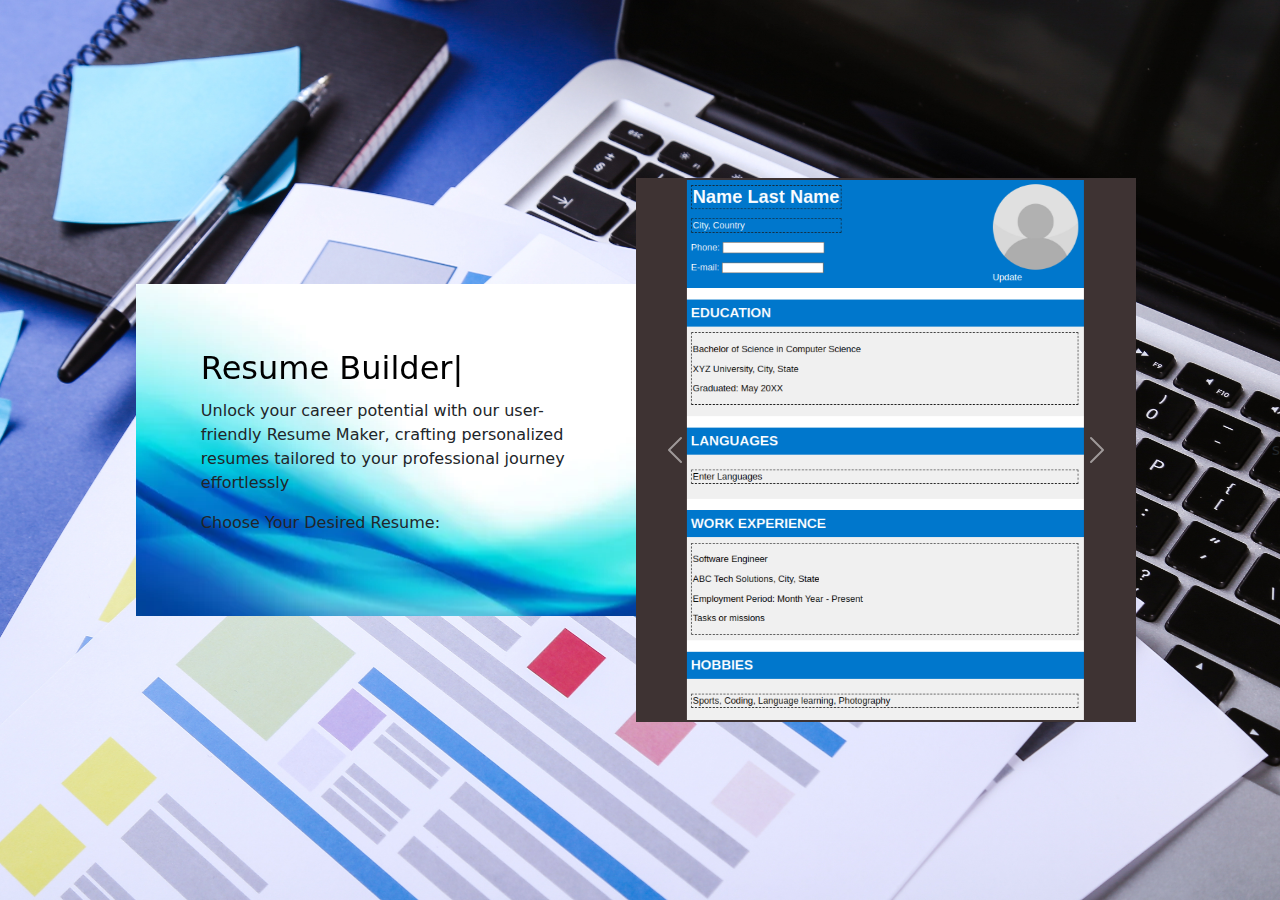
<file: index.html>
<!DOCTYPE html>
<html lang="en">

<head>
    <meta charset="UTF-8">
    <meta name="viewport" content="width=device-width, initial-scale=1.0">
    <title>Resume-HomePage</title>
    <link rel="stylesheet" href="https://cdn.jsdelivr.net/npm/bootstrap@5.3.2/dist/css/bootstrap.min.css">
    <style>
        body {
    background-image: url(bg-image.jpg);
    background-size: cover;
    background-color: #f8f9fa;
    display: flex;
    align-items: center;
    justify-content: center;
    height: 100vh;
    margin: 0;
}

.container {
    width: 80%;
    display: flex;
    flex-direction: column; /* Change to column layout on small screens */
    align-items: center;
}

.text-section {
    background-image: url(txtbg-image.png);
    background-size: cover;
    width: 100%; /* Occupy full width on small screens */
    padding: 20px;
    box-sizing: border-box; /* Include padding in the width */
}

.carousel-section {
    width: 100%; /* Occupy full width on small screens */
    padding: 20px;
    box-sizing: border-box; /* Include padding in the width */
    background-color: #3e3333;
}

.carousel-inner img {
    max-width: 80%; /* Make images responsive within the carousel */
    margin-left: 10%;
    height: auto;
}

/* Other existing styles... */

@media screen and (min-width: 670px) {
    .container {
        flex-direction: row; /* Revert to row layout on larger screens */
        justify-content: space-between;
    }

    .text-section {
        width: 50%;
        padding: 65px;
    }

    .carousel-section {
        width: 50%;
        padding: 2px;
    }
}

@media screen and (max-width: 669px) {
    .text-section {
        width: 80%;
        padding: 10px;
    }

    .carousel-section {
        width: 80%;
        padding: 10px;
    }
}


        /* Typewriter animation styles */
        .typewriter-text {
            animation: cursor 1s infinite step-end, typing 15s infinite steps(16);
            white-space: nowrap;
            overflow: hidden;
        }

        /* Keyframes for the typewriter animation */
        @keyframes typing {
            0% {
                width: 0ch
            }

            /*Text is hidden*/
            30% {
                width: 16ch;
            }

            /*The enitre header will be typed out 1 character at a time*/
            80% {
                width: 16ch;
            }

            /*Text stays visible*/
            90% {
                width: 0ch;
            }

            /*Text is deleted*/
            100% {
                width: 0ch;
            }

            /*Text stays hidden*/
        }

        /* Apply the animation to the text */
        .typewriter-text::after {
            content: '|';
            /* Cursor character */
            display: inline-block;
            animation: typing 1.5s steps(40, end) infinite;
            /* Adjust speed and steps as needed */
        }

        h1 {
            --s: 0.1em;
            /* the thickness of the line */
            --c: #2c4bff;
            /* the color */

            color: #0000;
            padding-bottom: var(--s);
            background:
                linear-gradient(90deg, var(--c) 50%, #000 0) calc(100% - var(--_p, 0%))/200% 100%,
                linear-gradient(var(--c) 0 0) 0% 100%/var(--_p, 0%) var(--s) no-repeat;
            -webkit-background-clip: text, padding-box;
            background-clip: text, padding-box;
            transition: 0.5s;
        }

        h1:hover {
            --_p: 100%
        }

        img:hover {
            filter: blur(7px);
        }



        h1 {
            font-family: system-ui, sans-serif;
            font-size: 2rem;
            cursor: pointer;
        }
    </style>
</head>

<body>
    <div class="container">
        <div class="text-section">
            <h1 class="typewriter-text">Resume Builder</h1>
            <p>Unlock your career potential with our user-friendly Resume Maker, crafting personalized resumes tailored
                to your professional journey effortlessly</p>
            <p>Choose Your Desired Resume:</p>


        </div>

        <div class="carousel-section">
            <div id="carouselExample" class="carousel slide">
                <div class="carousel-inner">
                    <div class="carousel-item active">
                        <a href="1.html">
                            <img src="Resume1.png" class="d-block w-100" alt="Image 1">
                        </a>
                    </div>
                    <div class="carousel-item">
                        <a href="2.html">
                            <img src="Resume2.png" class="d-block w-100" alt="Image 2">
                        </a>
                    </div>
                    <div class="carousel-item">
                        <a href="3.html">
                            <img src="Resume3.png" class="d-block w-100" alt="Image 3">
                        </a>
                    </div>
                </div>
                <button class="carousel-control-prev" type="button" data-bs-target="#carouselExample"
                    data-bs-slide="prev">
                    <span class="carousel-control-prev-icon" aria-hidden="true"></span>
                    <span class="visually-hidden-focusable">Previous</span>
                </button>
                <button class="carousel-control-next" type="button" data-bs-target="#carouselExample"
                    data-bs-slide="next">
                    <span class="carousel-control-next-icon" aria-hidden="true"></span>
                    <span class="visually-hidden-focusable">Next</span>
                </button>
            </div>
        </div>
    </div>

    <script src="https://cdn.jsdelivr.net/npm/bootstrap@5.3.2/dist/js/bootstrap.bundle.min.js"></script>
</body>

</html>
s
</file>
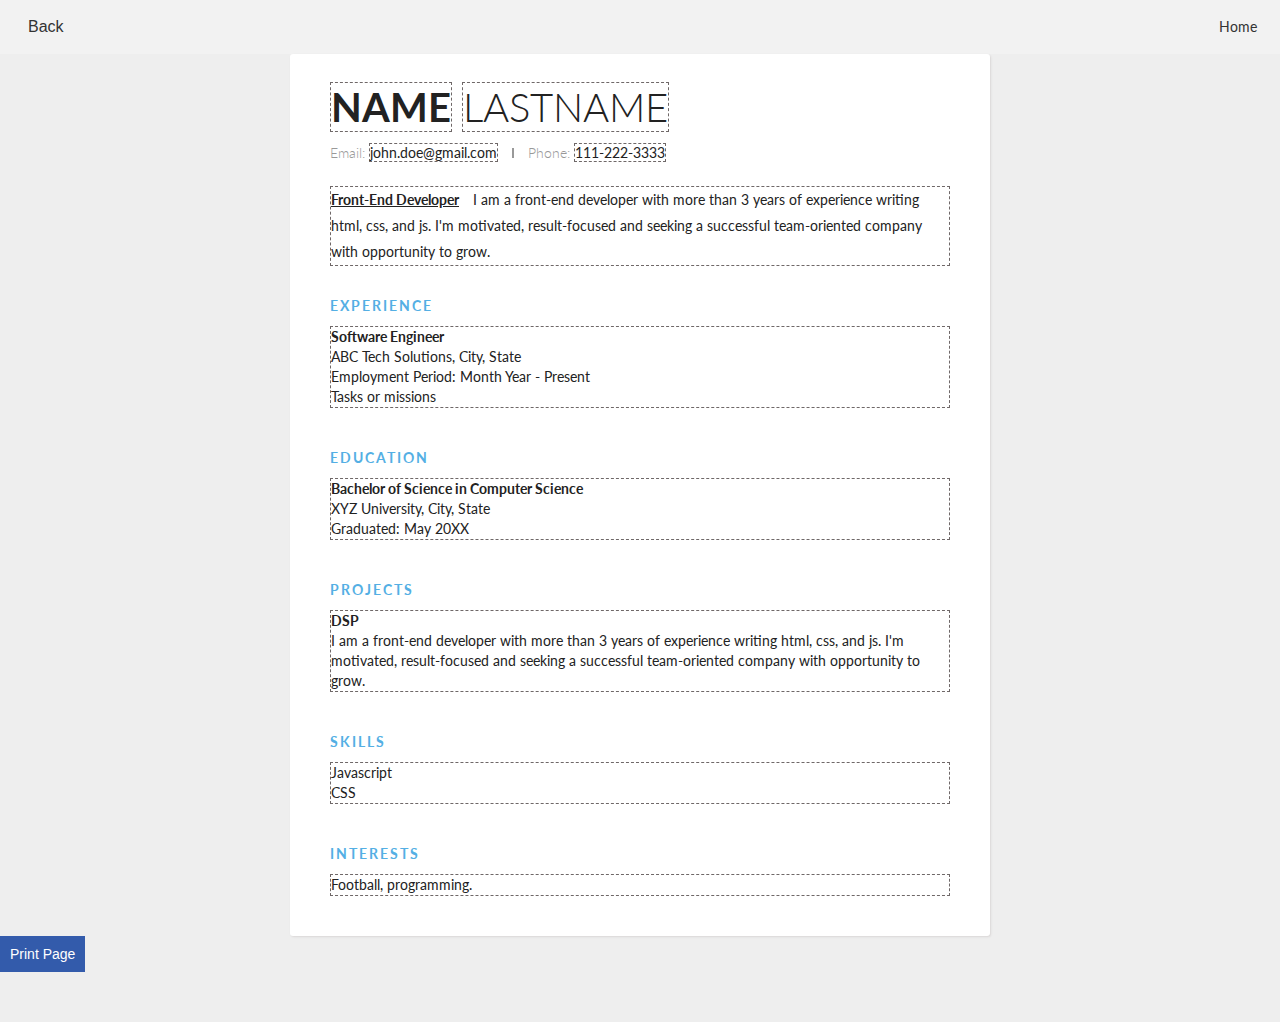
<file: 2.html>
<!DOCTYPE html>
<html lang="en">

<head>
    <meta charset="UTF-8">
    <meta name="viewport" content="width=device-width, initial-scale=1.0">
    <title>Resume 2</title>
    <link rel="stylesheet" href="2.css">


</head>

<body>
    <nav class="navigation-bar">
        <button onclick="goToFirstPage()" class="back-button">Back</button>
        <ul class="nav-links">
            <li><a href="index.html">Home</a></li>
            <!-- <li><a href="#">About</a></li>
            <li><a href="#">Services</a></li>
            <li><a href="#">Contact</a></li> -->
        </ul>
    </nav>

    <link href='https://fonts.googleapis.com/css?family=Lato:400,300,700' rel='stylesheet' type='text/css'>

    <div class="container">
        <div class="header">
            <div class="full-name">
                <span contenteditable="true" class="first-name border">Name</span>

                <span contenteditable="true" class="last-name border">LastName</span>
            </div>
            <div class="contact-info">
                <span class="email">Email: </span>
                <span contenteditable="true" class="email-val border">john.doe@gmail.com</span>
                <span class="separator"></span>
                <span class="phone">Phone: </span>
                <span contenteditable="true" class="phone-val border">111-222-3333</span>
            </div>

            <div contenteditable="true" class="about border">
                <span class="position">Front-End Developer </span>
                <span class="desc">
                    I am a front-end developer with more than 3 years of experience writing html, css, and js. I'm
                    motivated, result-focused and seeking a successful team-oriented company with opportunity to grow.
                </span>
            </div>
        </div>
        <div class="details">
            <div class="section">
                <div class="section__title">Experience</div>
                <div class="section__list border">
                    <div class="section__list-item">
                        <div contenteditable="true" class="lefst">
                            <p class="name">Software Engineer</p>
                            <p class="addr">ABC Tech Solutions, City, State</p>
                            <p class="duration">Employment Period: Month Year - Present</p>
                            <p class="desc">Tasks or missions</p>
                        </div>
                    </div>

                </div>
            </div>
            <div class="section">
                <div class="section__title">Education</div>
                <div class="section__list border">
                    <div class="section__list-item">
                        <div contenteditable="true">
                            <p class="name">Bachelor of Science in Computer Science</p>
                            <p class="addr">XYZ University, City, State</p>
                            <p class="duration">Graduated: May 20XX</p>
                        </div>
                    </div>

                </div>

            </div>
            <div class="section">
                <div class="section__title">Projects</div>
                <div contenteditable="true" class="section__list border">
                    <div class="section__list-item">
                        <div class="name">DSP</div>
                        <div class="text">I am a front-end developer with more than 3 years of experience writing html,
                            css, and js. I'm motivated, result-focused and seeking a successful team-oriented company
                            with opportunity to grow.</div>
                    </div>

                    <!--<div class="section__list-item">
                        <div class="name">DSP</div>
                        <div class="text">I am a front-end developer with more than 3 years of experience writing html,
                            css, and js. I'm motivated, result-focused and seeking a successful team-oriented company
                            with opportunity to grow. <a href="/login">link</a>
                        </div>
                    </div>-->
                </div>
            </div>
            <div class="section">
                <div class="section__title">Skills</div>
                <div class="skills">
                    <div contenteditable="true" class="skills__item border">

                        <div>Javascript</div>
                        <div>CSS</div>
                    </div>
                </div>

            </div>
            <div class="section">
                <div class="section__title">Interests</div>
                <div class="section__list">
                    <div contenteditable="true" class="section__list-item border">
                        Football, programming.
                    </div>
                </div>
            </div>
        </div>

    </div>
    </div>

    <button onclick="printPage()" class="print-button">Print Page</button>
    <script src="2.js"></script>

</body>

</html>
</file>
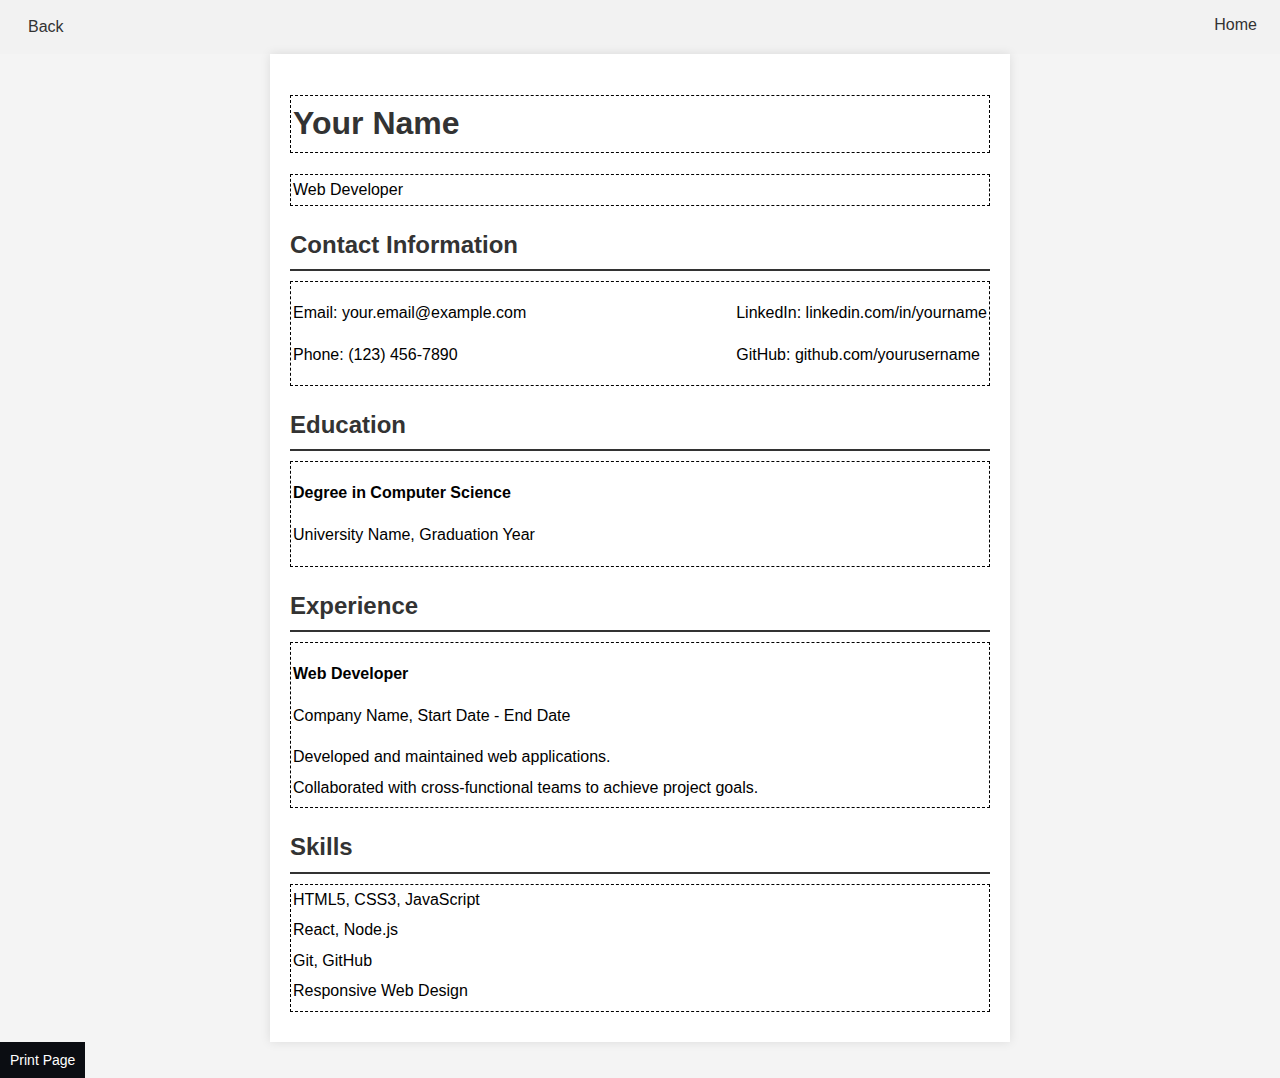
<file: 3.html>
<!DOCTYPE html>
<html lang="en">
<head>
    <meta charset="UTF-8">
    <meta name="viewport" content="width=device-width, initial-scale=1.0">
    <title>Resume 3</title>
    <link rel="stylesheet" href="3.css">
</head>
<body>

    <nav class="navigation-bar">
        <button onclick="goToFirstPage()" class="back-button">Back</button>
        <ul class="nav-links">
            <li><a href="index.html">Home</a></li>
            <!-- <li><a href="#">About</a></li>
            <li><a href="#">Services</a></li>
            <li><a href="#">Contact</a></li> -->
        </ul>
    </nav>

    <div class="container">
        <header>
            <h1 class="border" contenteditable="true">Your Name</h1>
            <p contenteditable="true" class="border">Web Developer</p>
        </header>

        <div class="section">
            <h2>Contact Information</h2>
            <div contenteditable="true" class="info border">
                <div>
                    <p>Email: your.email@example.com</p>
                    <p>Phone: (123) 456-7890</p>
                </div>
                <div>
                    <p>LinkedIn: linkedin.com/in/yourname</p>
                    <p>GitHub: github.com/yourusername</p>
                </div>
            </div>
        </div>

        <div class="section">
            <h2>Education</h2>
            <div contenteditable="true" class="education border">
                <p><strong>Degree in Computer Science</strong></p>
                <p>University Name, Graduation Year</p>
            </div>
        </div>

        <div class="section">
            <h2>Experience</h2>
            <div contenteditable="true" class="experience border">
                <p><strong>Web Developer</strong></p>
                <p>Company Name, Start Date - End Date</p>
                <ul>
                    <li>Developed and maintained web applications.</li>
                    <li>Collaborated with cross-functional teams to achieve project goals.</li>
                </ul>
            </div>
        </div>

        <div class="section">
            <h2>Skills</h2>
            <ul contenteditable="true" class="border">
                <li>HTML5, CSS3, JavaScript</li>
                <li>React, Node.js</li>
                <li>Git, GitHub</li>
                <li>Responsive Web Design</li>
            </ul>
        </div>

    </div>

    <button onclick="printPage()" class="print-button">Print Page</button>    
    <script src="3.js"></script>

</body>
</html>
</file>
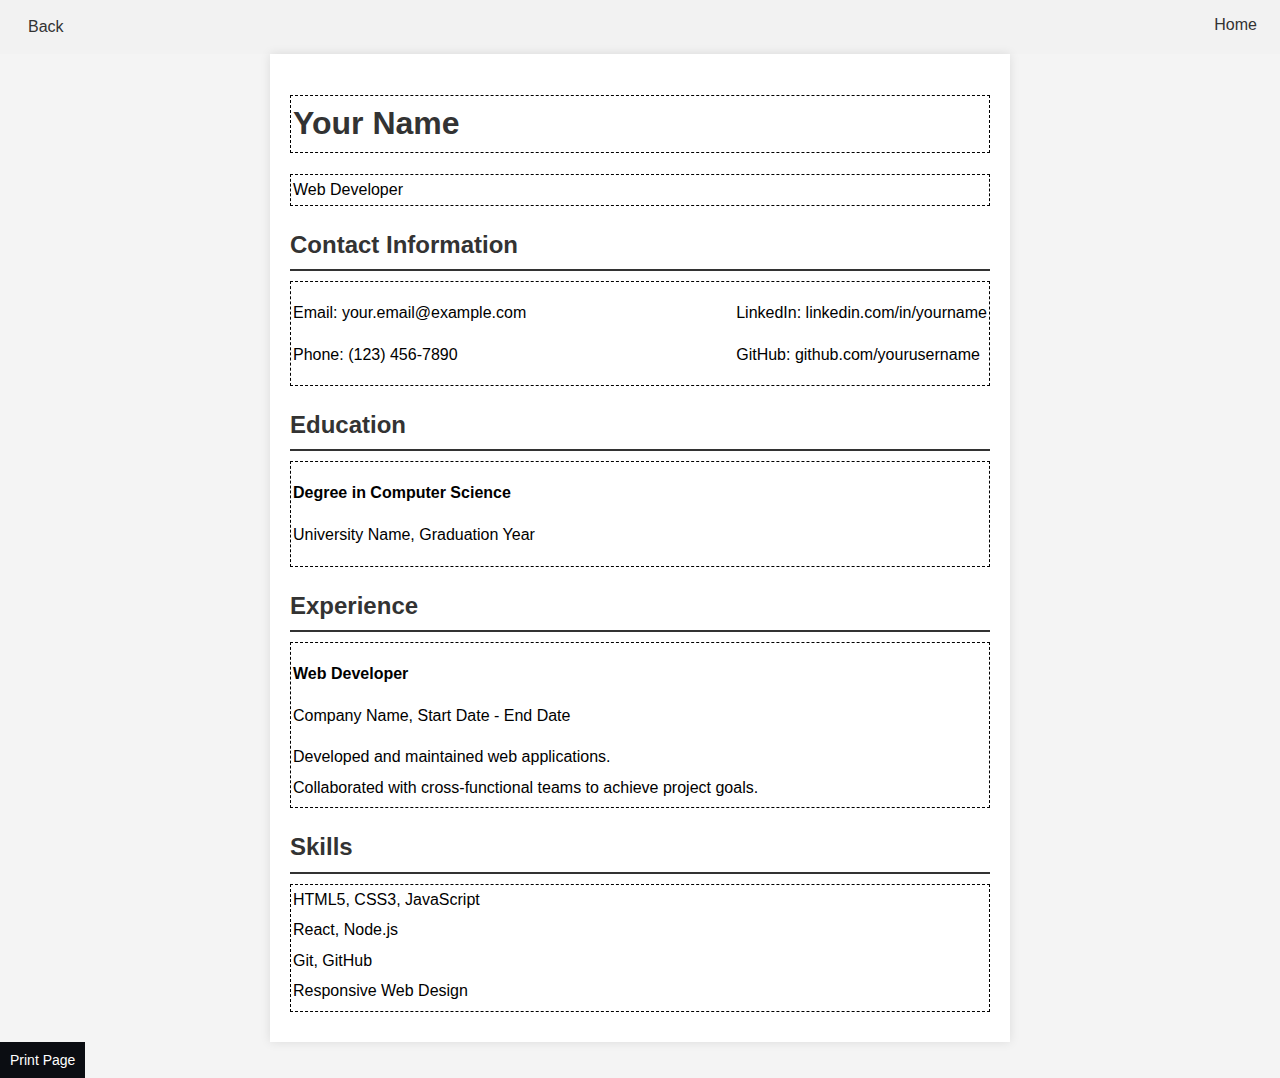
<file: 4th.html>
<!DOCTYPE html>
<html lang="en">
<head>
    <meta charset="UTF-8">
    <meta name="viewport" content="width=device-width, initial-scale=1.0">
    <title>Resume 3</title>
    <link rel="stylesheet" href="styles4.css">
</head>
<body>

    <nav class="navigation-bar">
        <button onclick="goToFirstPage()" class="back-button">Back</button>
        <ul class="nav-links">
            <li><a href="index.html">Home</a></li>
            <!-- <li><a href="#">About</a></li>
            <li><a href="#">Services</a></li>
            <li><a href="#">Contact</a></li> -->
        </ul>
    </nav>

    <div class="container">
        <header>
            <h1 class="border" contenteditable="true">Your Name</h1>
            <p contenteditable="true" class="border">Web Developer</p>
        </header>

        <div class="section">
            <h2>Contact Information</h2>
            <div contenteditable="true" class="info border">
                <div>
                    <p>Email: your.email@example.com</p>
                    <p>Phone: (123) 456-7890</p>
                </div>
                <div>
                    <p>LinkedIn: linkedin.com/in/yourname</p>
                    <p>GitHub: github.com/yourusername</p>
                </div>
            </div>
        </div>

        <div class="section">
            <h2>Education</h2>
            <div contenteditable="true" class="education border">
                <p><strong>Degree in Computer Science</strong></p>
                <p>University Name, Graduation Year</p>
            </div>
        </div>

        <div class="section">
            <h2>Experience</h2>
            <div contenteditable="true" class="experience border">
                <p><strong>Web Developer</strong></p>
                <p>Company Name, Start Date - End Date</p>
                <ul>
                    <li>Developed and maintained web applications.</li>
                    <li>Collaborated with cross-functional teams to achieve project goals.</li>
                </ul>
            </div>
        </div>

        <div class="section">
            <h2>Skills</h2>
            <ul contenteditable="true" class="border">
                <li>HTML5, CSS3, JavaScript</li>
                <li>React, Node.js</li>
                <li>Git, GitHub</li>
                <li>Responsive Web Design</li>
            </ul>
        </div>

    </div>

    <button onclick="printPage()" class="print-button">Print Page</button>    
    <script src="script4.js"></script>

</body>
</html>
</file>
<file: 2.css>
* {
    margin: 0;
    padding: 0;
    box-sizing: border-box;
}

html {
    height: 100%;
}

body {
    min-height: 100%;
    background: #eee;
    font-family: 'Lato', sans-serif;
    font-weight: 400;
    color: #222;
    font-size: 14px;
    line-height: 26px;
    padding-bottom: 50px;
}

.border{
    border: 1px dashed rgb(111, 104, 104);
}

.container {
    max-width: 700px;
    background: #fff;
    margin: 0px auto 0px;
    box-shadow: 1px 1px 2px #DAD7D7;
    border-radius: 3px;
    padding: 40px;
    margin-top: 0px;
}

.header {
    margin-bottom: 30px;

    .full-name {
        font-size: 40px;
        text-transform: uppercase;
        margin-bottom: 20px;
    }

    .first-name {
        font-weight: 700;
    }

    .last-name {
        font-weight: 300;
    }

    .contact-info {
        margin-bottom: 20px;
    }

    .email,
    .phone {
        color: #999;
        font-weight: 300;
    }

    .separator {
        height: 10px;
        display: inline-block;
        border-left: 2px solid #999;
        margin: 0px 10px;
    }

    .position {
        font-weight: bold;
        display: inline-block;
        margin-right: 10px;
        text-decoration: underline;
    }
}


.details {
    line-height: 20px;

    .section {
        margin-bottom: 40px;
    }

    .section:last-of-type {
        margin-bottom: 0px;
    }

    .section__title {
        letter-spacing: 2px;
        color: #54AFE4;
        font-weight: bold;
        margin-bottom: 10px;
        text-transform: uppercase;
    }

    .section__list-item {
        margin-bottom: 40px;
    }

    .section__list-item:last-of-type {
        margin-bottom: 0;
    }
    /*
    .left,
    .right {
        vertical-align: top;
        display: inline-block;
    }

    .left {
        width: 60%;
    }
    
    .right {
        text-align: right;
        width: 39%;
    }
    */
    .name {
        font-weight: bold;
    }

    a {
        text-decoration: none;
        color: #000;
        font-style: italic;
    }

    a:hover {
        text-decoration: underline;
        color: #000;
    }

    /*.skills {}*/

    .skills__item {
        margin-bottom: 10px;
    }

    .skills__item .right {
        input {
            display: none;
        }

        label {
            display: inline-block;
            width: 20px;
            height: 20px;
            background: #C3DEF3;
            border-radius: 20px;
            margin-right: 3px;
        }

        input:checked+label {
            background: #79A9CE;
        }
    }
}

.navigation-bar {
    background-color: #f2f2f2;
    display: flex;
    justify-content: space-between;
    align-items: center;
    padding: 8px;
}

.back-button {
    background-color: #f2f2f2;
    border: none;
    color: #333;
    padding: 10px 20px;
    text-align: center;
    text-decoration: none;
    font-size: 16px;
    cursor: pointer;
}

.nav-links {
    list-style: none;
    display: flex;
}

.nav-links li {
    margin-right: 10px;
}

.nav-links a {
    color: #333;
    text-decoration: none;
    padding: 5px;
}

.nav-links a:hover {
    background-color: #ddd;
}


.print-button {
    padding: 10px;
    font-size: 14px;
    background-color: #335bab;
    color: #fff;
    border: none;
    cursor: pointer;
    
}


@media print {
    body {
        -webkit-print-color-adjust: exact;
        /* Chrome, Safari, newer versions of Opera, and iOS Safari */
        accent-color: exact;
        /* Standard property without prefix */
        print-color-adjust: exact;
        /* Future standard */
    }
}

@media print {

    .print-button {
        display: none;
    }

    .navigation-bar {
        display: none;
    }

    .border{
        border: none;
    }

}
</file>
<file: 3.css>
body {
    font-family: 'Arial', sans-serif;
    line-height: 1.6;
    margin: 0;
    padding: 0;
    background-color: #f4f4f4;
}

.border{
    border: 1.5px dashed rgb(0, 0, 0);
    padding: 2px;
}

.container {
    max-width: 700px;
    margin: 0px auto 0px;
    background-color: #fff;
    padding: 20px;
    box-shadow: 0 0 10px rgba(0, 0, 0, 0.1);
}

h1, h2 {
    color: #333;
}

h2 {
    border-bottom: 2px solid #333;
    padding-bottom: 5px;
    margin-bottom: 10px;
}

.section {
    margin-bottom: 10px;
}

.info {
    display: flex;
    justify-content: space-between;
}

.education, .experience {
    margin-bottom: 10px;
}

ul {
    list-style-type: none;
    padding: 0;
    margin: 0;
}

li {
    margin-bottom: 5px;
}

.navigation-bar {
    background-color: #f2f2f2;
    display: flex;
    justify-content: space-between;
    align-items: center;
    padding: 8px;
}

.back-button {
    background-color: #f2f2f2;
    border: none;
    color: #333;
    padding: 10px 20px;
    text-align: center;
    text-decoration: none;
    font-size: 16px;
    cursor: pointer;
}

.nav-links {
    list-style: none;
    display: flex;
}

.nav-links li {
    margin-right: 10px;
}

.nav-links a {
    color: #333;
    text-decoration: none;
    padding: 5px;
}

.nav-links a:hover {
    background-color: #ddd;
}

.print-button {
    padding: 10px;
    font-size: 14px;
    background-color: #0b0d12;
    color: #fff;
    border: none;
    cursor: pointer;
    
}



@media print {
    body {
        -webkit-print-color-adjust: exact;
        /* Chrome, Safari, newer versions of Opera, and iOS Safari */
        accent-color: exact;
        /* Standard property without prefix */
        print-color-adjust: exact;
        /* Future standard */
    }
}

@media print {

    .print-button {
        display: none;
    }

    .navigation-bar {
        display: none;
    }

    .border{
        border: none;
    }

}
</file>
<file: styles4.css>
body {
    font-family: 'Arial', sans-serif;
    line-height: 1.6;
    margin: 0;
    padding: 0;
    background-color: #f4f4f4;
}

.border{
    border: 1.5px dashed rgb(0, 0, 0);
    padding: 2px;
}

.container {
    max-width: 700px;
    margin: 0px auto 0px;
    background-color: #fff;
    padding: 20px;
    box-shadow: 0 0 10px rgba(0, 0, 0, 0.1);
}

h1, h2 {
    color: #333;
}

h2 {
    border-bottom: 2px solid #333;
    padding-bottom: 5px;
    margin-bottom: 10px;
}

.section {
    margin-bottom: 10px;
}

.info {
    display: flex;
    justify-content: space-between;
}

.education, .experience {
    margin-bottom: 10px;
}

ul {
    list-style-type: none;
    padding: 0;
    margin: 0;
}

li {
    margin-bottom: 5px;
}

.navigation-bar {
    background-color: #f2f2f2;
    display: flex;
    justify-content: space-between;
    align-items: center;
    padding: 8px;
}

.back-button {
    background-color: #f2f2f2;
    border: none;
    color: #333;
    padding: 10px 20px;
    text-align: center;
    text-decoration: none;
    font-size: 16px;
    cursor: pointer;
}

.nav-links {
    list-style: none;
    display: flex;
}

.nav-links li {
    margin-right: 10px;
}

.nav-links a {
    color: #333;
    text-decoration: none;
    padding: 5px;
}

.nav-links a:hover {
    background-color: #ddd;
}

.print-button {
    padding: 10px;
    font-size: 14px;
    background-color: #0b0d12;
    color: #fff;
    border: none;
    cursor: pointer;
    
}



@media print {
    body {
        -webkit-print-color-adjust: exact;
        /* Chrome, Safari, newer versions of Opera, and iOS Safari */
        accent-color: exact;
        /* Standard property without prefix */
        print-color-adjust: exact;
        /* Future standard */
    }
}

@media print {

    .print-button {
        display: none;
    }

    .navigation-bar {
        display: none;
    }

    .border{
        border: none;
    }

}
</file>
